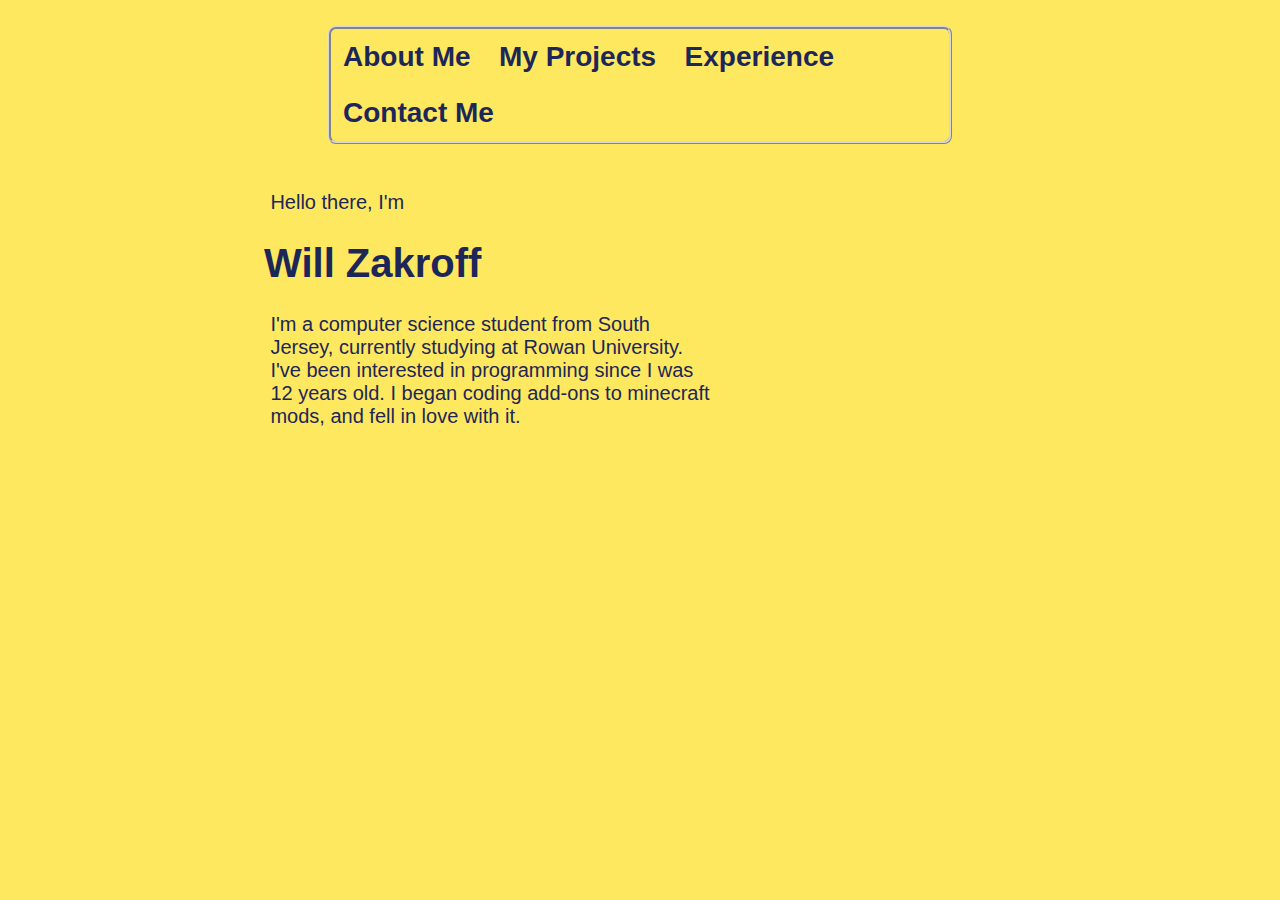
<file: docs/index.html>
<!DOCTYPE html>
<html>
  <head>
    <meta charset="utf-8">
    <title>Will Zakroff</title>
    <link rel="stylesheet" href="style.css">
  </head>
<body>
  <header>
    <div class="nav-bar">
      <tab>
        <a href="https://willzakroff.github.io">About Me</a>
        <a href="/projects">My Projects</a>
        <a href="/experience">Experience</a>
        <a href="/contact">Contact Me</a>
      </tab>
    </div>
  </header>
<p class="information">Hello there, I'm</p>
<h1 class="site_header">Will Zakroff</h1>
<p class="information">I'm a computer science student from South Jersey, currently studying at Rowan University. I've been interested in programming since I was 12 years old. I began coding add-ons to minecraft mods, and fell in love with it.</p>
</body>
</html>
</file>
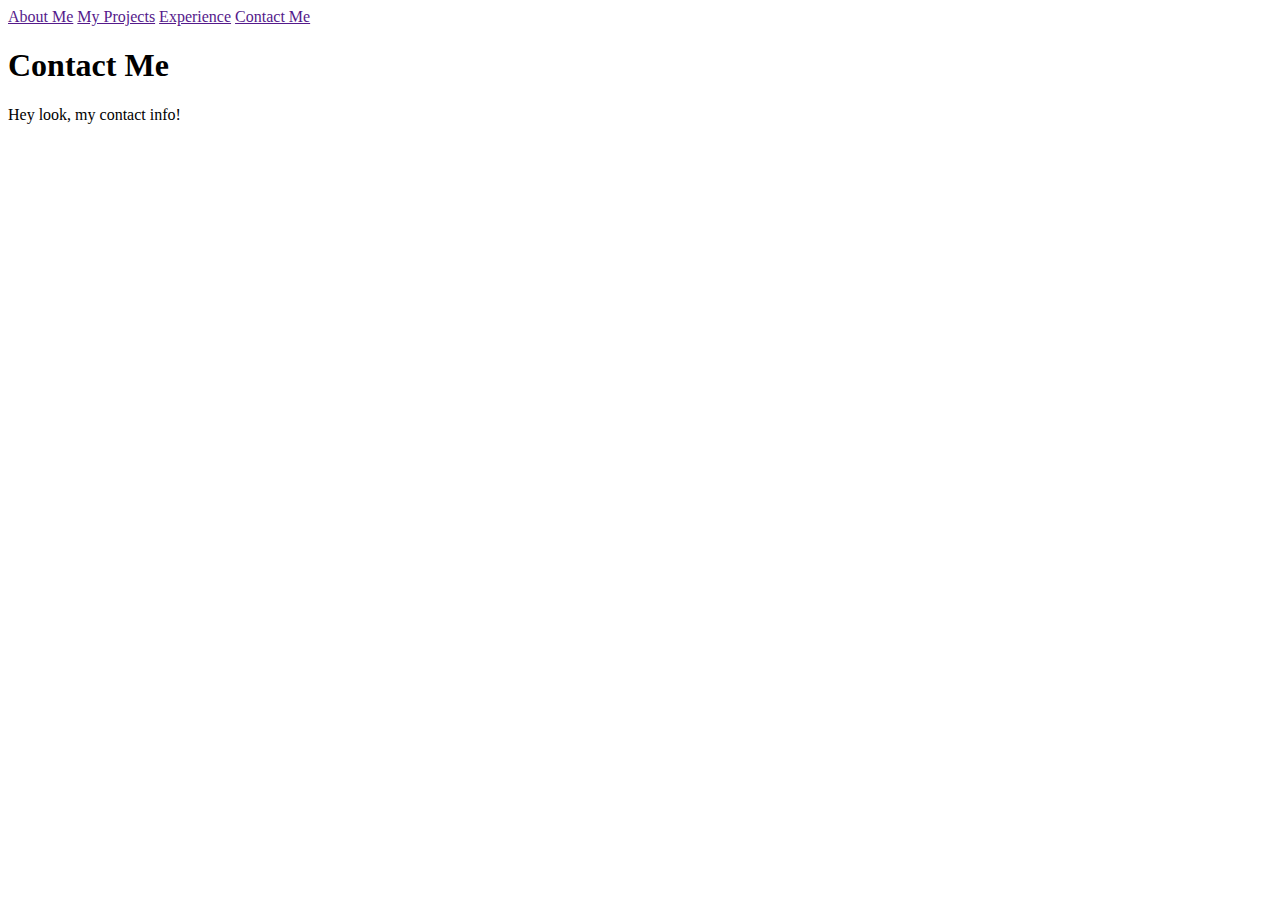
<file: menu/index.html>
<!DOCTYPE html>
<html>
  <head>
    <meta charset="utf-8">
    <title>Contact Me</title>
    <style></style>
  </head>
<body>
  <header>
    <div>
      <tab>
        <a href="">About Me</a>
        <a href="">My Projects</a>
        <a href="">Experience</a>
        <a href="">Contact Me</a>
      </tab>
    </div>
  </header>
<h1 id="contact">Contact Me</h1>
<p>Hey look, my contact info!</p>
</body>
</html>
</file>
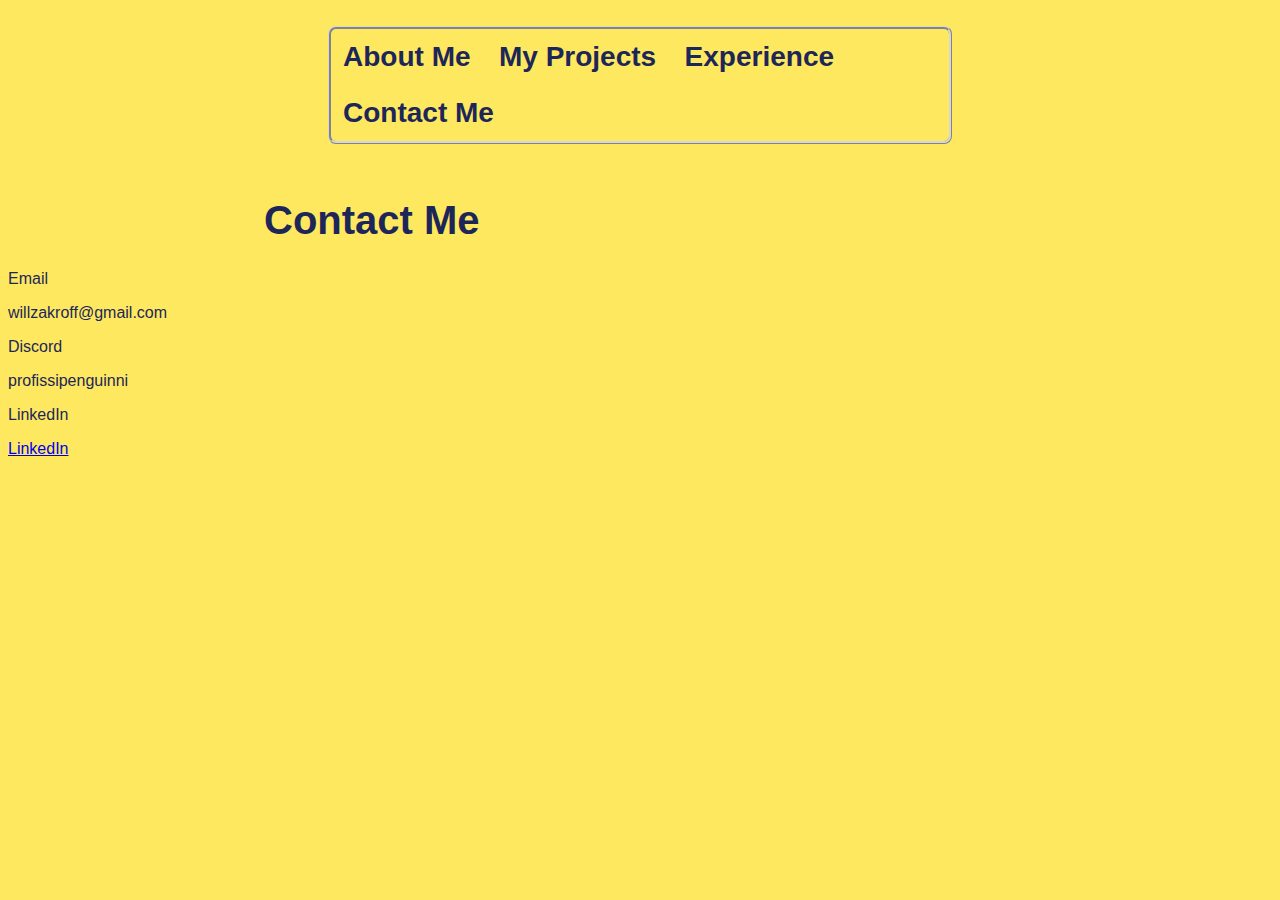
<file: docs/contact.html>
<!DOCTYPE html>
<html>
  <head>
    <meta charset="utf-8">
    <title>Contact Me</title>
    <link rel="stylesheet" href="style.css">
  </head>
<body>
  <header>
    <div class="nav-bar">
      <tab>
        <a href="https://willzakroff.github.io">About Me</a>
        <a href="/projects">My Projects</a>
        <a href="/experience">Experience</a>
        <a href="/contact">Contact Me</a>
      </tab>
    </div>
  </header>
<h1 class="site_header">Contact Me</h1>
<p class="contact_header">Email</p>
<p class="contact_info">willzakroff@gmail.com</p>
<p class="contact_header">Discord</p>
<p class="contact_info">profissipenguinni</p>
<p class="contact_header">LinkedIn</p>
<p class="contact_info"><a href="https://www.linkedin.com/in/william-zakroff-2b6075328/">LinkedIn</a></p>
</body>
</html>
</file>
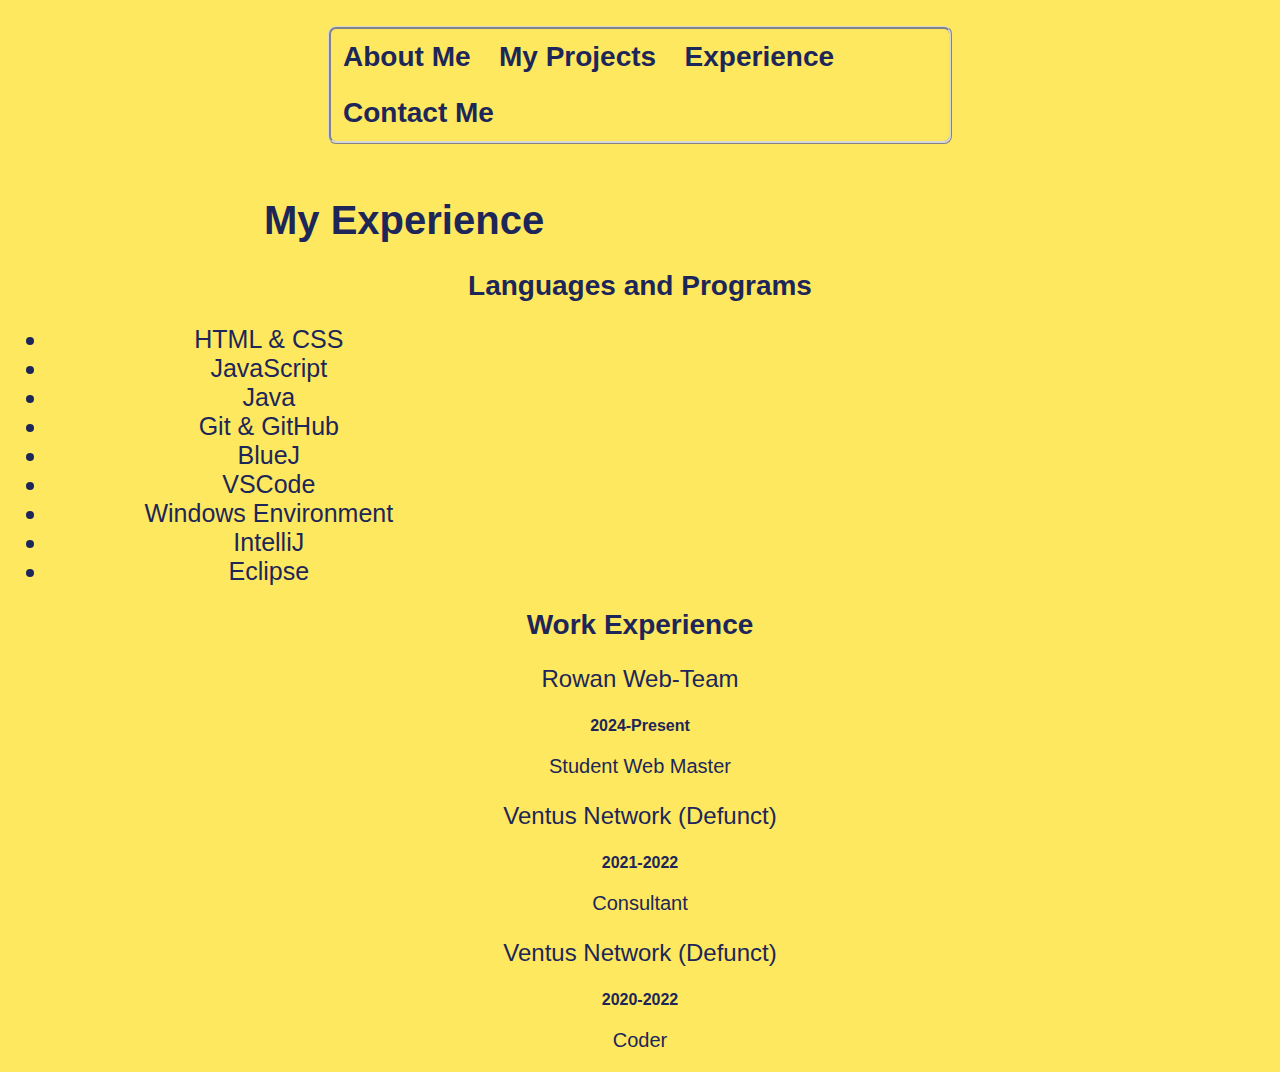
<file: docs/experience.html>
<!DOCTYPE html>
<html>
  <head>
    <meta charset="utf-8">
    <title>Experience</title>
    <link rel="stylesheet" href="style.css">
  </head>
<body>
  <header>
    <div class="nav-bar">
      <tab>
        <a href="https://willzakroff.github.io">About Me</a>
        <a href="/projects">My Projects</a>
        <a href="/experience">Experience</a>
        <a href="/contact">Contact Me</a>
      </tab>
    </div>
  </header>
<h1 class="site_header">My Experience</h1>
<h2 class="experience_type">Languages and Programs</h2>
<p class="experience_information"><ul class="experience_information">
  <li class="experience_information">HTML & CSS</li>
  <li class="experience_information">JavaScript</li>
  <li class="experience_information">Java</li>
  <li class="experience_information">Git & GitHub</li>
  <li class="experience_information">BlueJ</li>
  <li class="experience_information">VSCode</li>
  <li class="experience_information">Windows Environment</li>
  <li class="experience_information">IntelliJ</li>
  <li class="experience_information">Eclipse</li>
</ul></p>
<h2 class="experience_type">Work Experience</h2>
<p class="experience_location">Rowan Web-Team</p>
<p class="experience_time">2024-Present</p>
<p class="experience_title">Student Web Master</p>
<p class="experience_location">Ventus Network (Defunct)</p>
<p class="experience_time">2021-2022</p>
<p class="experience_title">Consultant</p>
<p class="experience_location">Ventus Network (Defunct)</p>
<p class="experience_time">2020-2022</p>
<p class="experience_title">Coder</p>
</body>
</html>
</file>
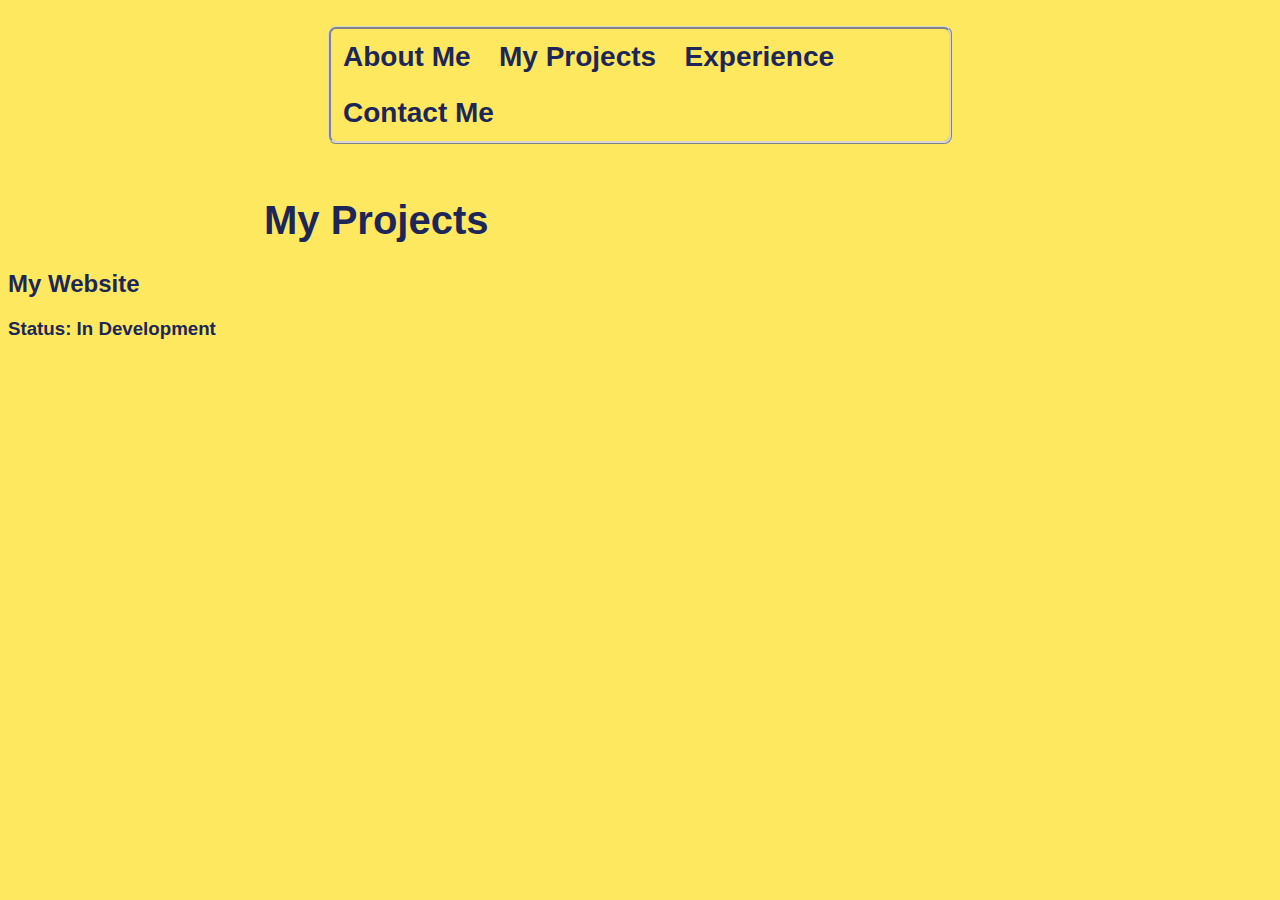
<file: docs/projects.html>
<!DOCTYPE html>
<html>
  <head>
    <meta charset="utf-8">
    <title>Projects</title>
    <link rel="stylesheet" href="style.css">
  </head>
<body>
  <header>
    <div class="nav-bar">
      <tab>
        <a href="https://willzakroff.github.io">About Me</a>
        <a href="/projects">My Projects</a>
        <a href="/experience">Experience</a>
        <a href="/contact">Contact Me</a>
      </tab>
    </div>
  </header>
<h1 class="site_header">My Projects</h1>
<h2 class="project_name">My Website</h2>
<h3 class="project_status">Status: In Development</h3>
<p class="project_languages"></p>
</body>
</html>
</file>
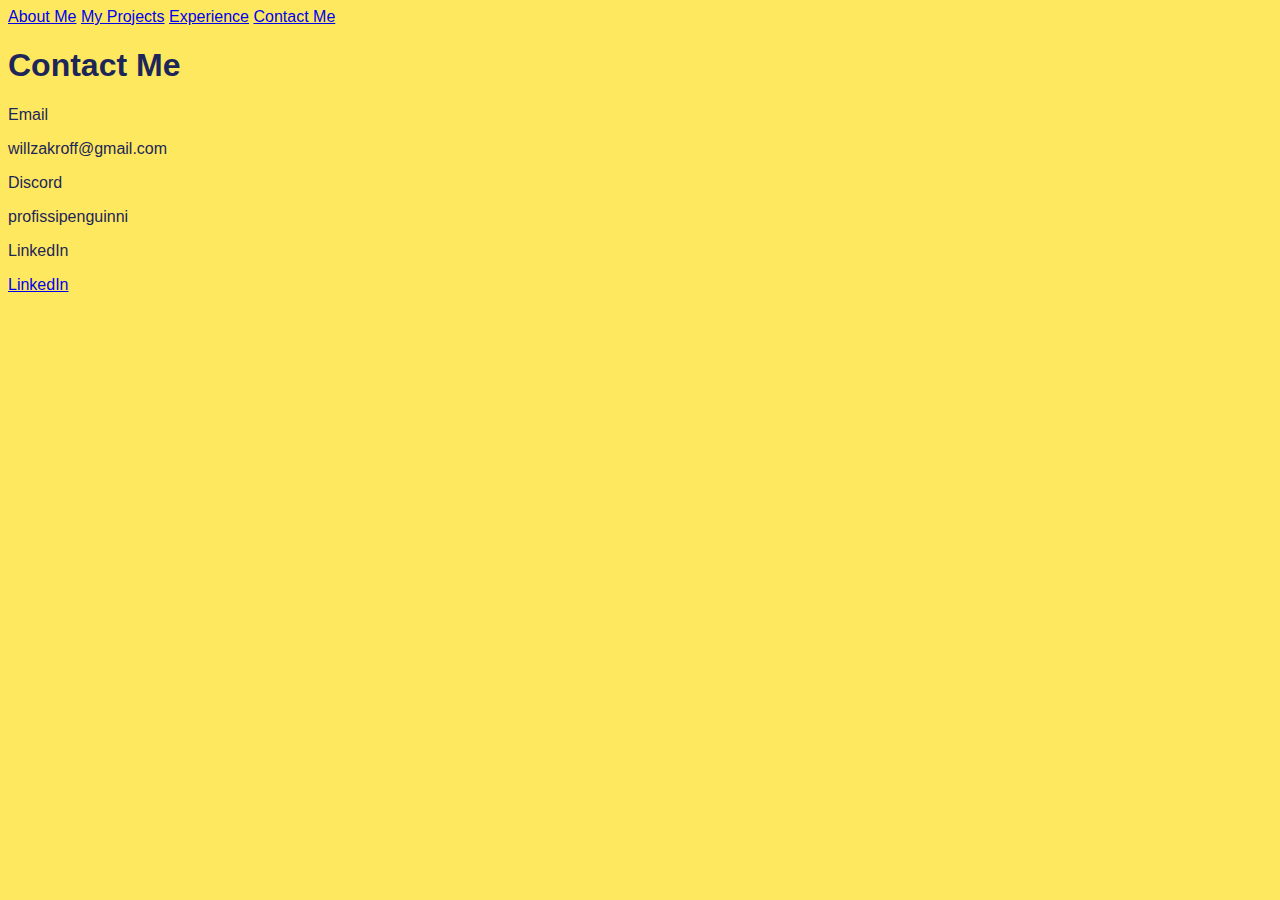
<file: docs/test.html>
<!DOCTYPE html>
<html>
  <head>
    <meta charset="utf-8">
    <title>Contact Me</title>
    <link rel="stylesheet" href="style.css">
  </head>
<body>
  <header>
    <div>
      <tab>
        <a href="https://willzakroff.github.io">About Me</a>
        <a href="/projects/">My Projects</a>
        <a href="/experience/">Experience</a>
        <a href="/contact/">Contact Me</a>
      </tab>
    </div>
  </header>
<h1>Contact Me</h1>
<p class="contact_header">Email</p>
<p class="contact_info">willzakroff@gmail.com</p>
<p class="contact_header">Discord</p>
<p class="contact_info">profissipenguinni</p>
<p class="contact_header">LinkedIn</p>
<p class="contact_info"><a href="https://www.linkedin.com/in/william-zakroff-2b6075328/">LinkedIn</a></p>
</body>
</html>
</file>
<file: docs/style.css>
body{
    background-color:rgb(253, 232, 95);
    text-decoration: none;
    color: rgb(29, 38, 88);
    font-family: sans-serif;
    overflow-x: hidden;
}
.nav-bar{
    position: relative;
    display: inline-flex;
    margin: 2vh 25vw 3vh 25vw;
    height: auto;
    border: 3.5px ridge rgb(215, 215, 215);
    border-radius: 8px;
}
.nav-bar a{
    font-size: 1.75em;
    padding: .75rem;
    width: auto;
    border: 0;
    border-radius: 10px;
    position:relative;
    display: inline-block;
    text-decoration: none;
    font-weight: bold;
    color: rgb(29, 38, 88);
}
.nav-bar a:hover {
    background-color: rgb(174, 174, 174);
    border-radius: 8px;
  }
.site_header{
    position: relative;
    font-size: 2.5em;
    left: 20vw;
    font-weight: bold;
}
.information{
    position:relative;
    font-size: 1.25em;
    left: 20.5vw;
    width: 34.5vw;
    text-justify: auto;
}
.experience_information{
    position:relative;
    font-size: 1.25em;
    width: 34.5vw;
    text-align: center;
}
.experience_type{
    position:relative;
    font-size: 1.75em;
    font-weight: bold;
    text-align: center;
}
.experience_location{
    font-size: 1.5em;
    position: relative;
    text-align: center;
}
.experience_time{
    font-size: 1em;
    font-weight: bold;;
    position: relative;
    text-align:center;
}
.experience_title{
    font-size: 1.25em;
    position: relative;
    text-align: center;
}
</file>
